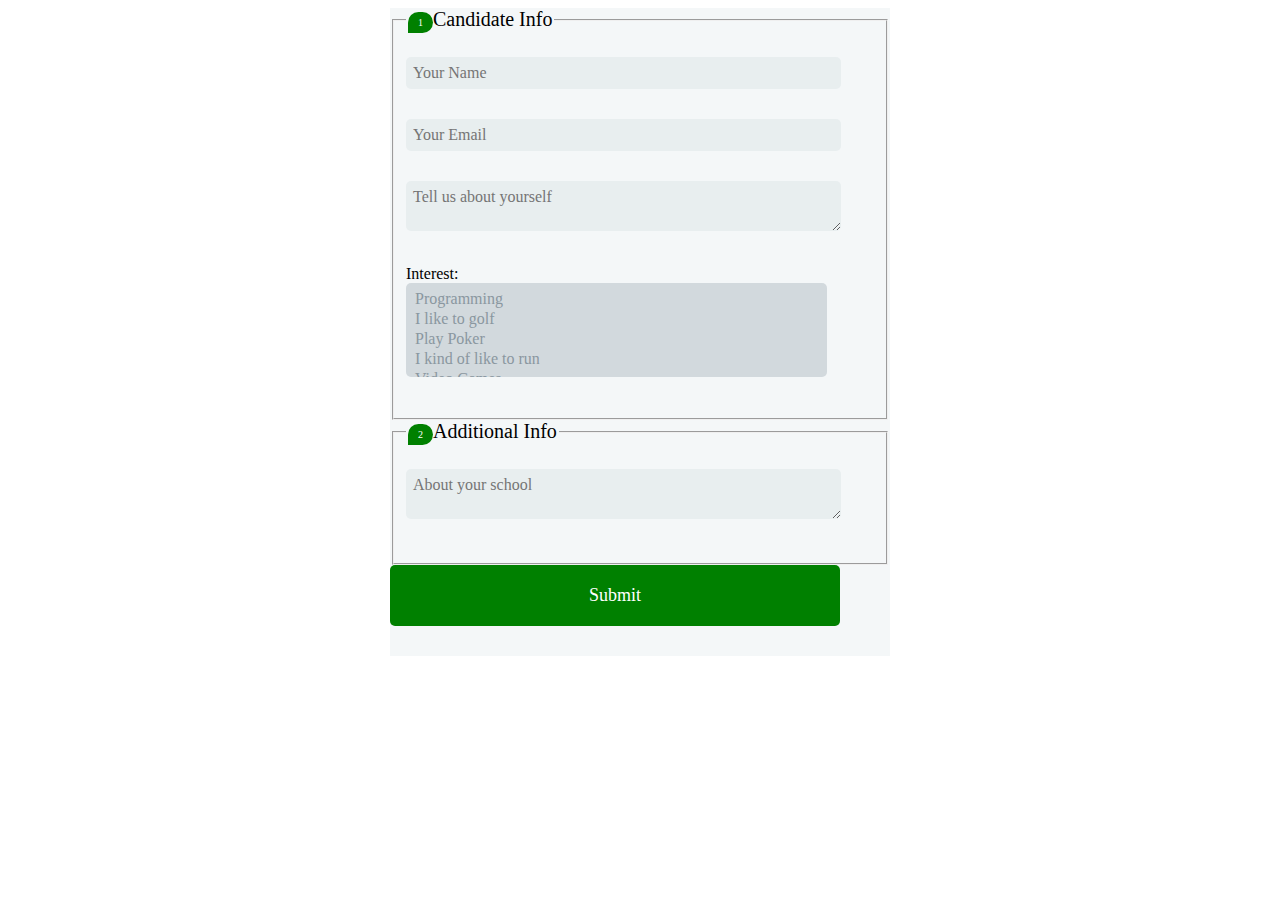
<file: index2.html>
<!DOCTYPE html>
<html>
<head>
	<meta charset="utf-8">
	<meta http-equiv="X-UA-Compatible" content="IE=edge">
	<title></title>
	<link rel="stylesheet" type="text/css" href="http://meyerweb.com/eric/tools/css/reset/reset.css">
	<link rel="stylesheet" href="styles2.css">
</head>
<body>
	<div class="form-wrapper">
	<fieldset>
		<legend><span class="number">1</span>Candidate Info</legend>
		<input type="text" name="name" placeholder="Your Name">
		<input type="email" name="email" placeholder="Your Email">
		<textarea name="about" placeholder="Tell us about yourself"></textarea>

		<label>Interest:</label>
		<!-- You can take out multiple if you just want to select one option in a box -->
		<select name="interests" multiple>
			<option value="programming">Programming</option>
			<option value="golfing">I like to golf</option>
			<option value="poker">Play Poker</option>
			<option value="running">I kind of like to run</option>
			<option value="video_games">Video Games</option>
			<option value="blackjack">Playing Black Jack</option>
			<option value="uga">UGA football</option>
		</select>
	</fieldset>

	<fieldset>
		<legend><span class="number">2</span>Additional Info</legend>
		<textarea name="school" placeholder="About your school"></textarea>
		
	</fieldset>
	<input type="submit">
	</div>
</body>
</html>
</file>
<file: styles2.css>
.form-wrapper {
	max-width: 500px;
	background-color: #f4f7f8;
	margin: auto;
	display: block;
}

.form-wrapper input, .form-wrapper textarea, .form-wrapper select {
	font-family: serif;
	border: none;
	border-radius: 5px;
	font-size: 16px;
	margin: 0;
	padding: 7px;
	width: 90%;
	background-color: #e8eeef;
	color: #8a97a0;
	margin-bottom: 30px;

}

.form-wrapper input:focus, .form-wrapper textarea:focus, .form-wrapper select {
	background-color: #d2d9dd;
}

.form-wrapper .number{
	background-color: green;
	color: white;
	height: 30px;
	width: 30px;
	/*30px height and width is ok with small devices*/
	font-size: 10px;
	border-radius: 15px 15px 15px 0px;
	padding: 5px 10px;

}


.form-wrapper input[type="submit"]{
	padding: 20px 40px;
	background-color: green;
	font-size: 18px;
	color: white;

}
.form-wrapper input[type="submit"]:hover{
	background-color: #109177;
}


.form-wrapper legend {
	font-size: 20px;
	margin-bottom: 20px;
}

.form-wrapper .fieldset input, s.form-wrapper .fieldset select, .form-wrapper .fieldset textarea {
	
}
</file>
